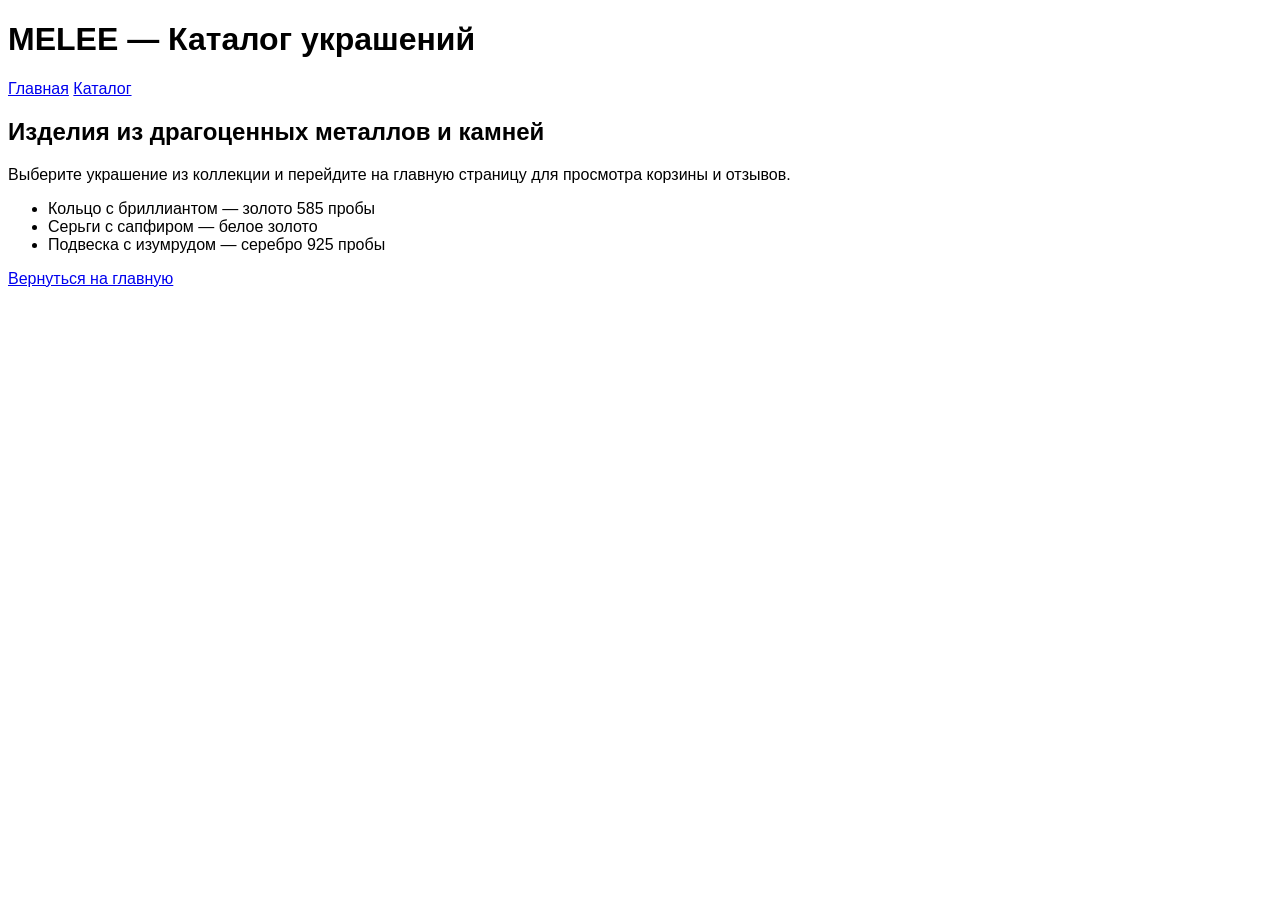
<file: catalog.html>
<!DOCTYPE html>
<html lang="ru">
<head>
  <meta charset="UTF-8">
  <meta name="viewport" content="width=device-width, initial-scale=1.0">
  <title>Каталог — MELEE</title>
  <link rel="stylesheet" href="style.css">
</head>
<body>
  <header>
    <h1>MELEE — Каталог украшений</h1>
    <nav>
      <a href="index.html">Главная</a>
      <a href="catalog.html">Каталог</a>
    </nav>
  </header>

  <main>
    <section>
      <h2>Изделия из драгоценных металлов и камней</h2>
      <p>Выберите украшение из коллекции и перейдите на главную страницу для просмотра корзины и отзывов.</p>
      <ul>
        <li>Кольцо с бриллиантом — золото 585 пробы</li>
        <li>Серьги с сапфиром — белое золото</li>
        <li>Подвеска с изумрудом — серебро 925 пробы</li>
      </ul>
      <a href="index.html">Вернуться на главную</a>
    </section>
  </main>

  <script src="script.js"></script>
</body>
</html>
</file>
<file: style.css>
html {
    scroll-behavior: smooth;
}

body {
    font-family: 'Montserrat', sans-serif;
}

.product-card {
    transition: all 0.3s cubic-bezier(0.4, 0, 0.2, 1);
}

.product-card:hover {
    transform: translateY(-4px);
}

.btn-soft {
    transition: all 0.2s ease;
}

.btn-soft:active {
    transform: scale(0.96);
}
</file>
